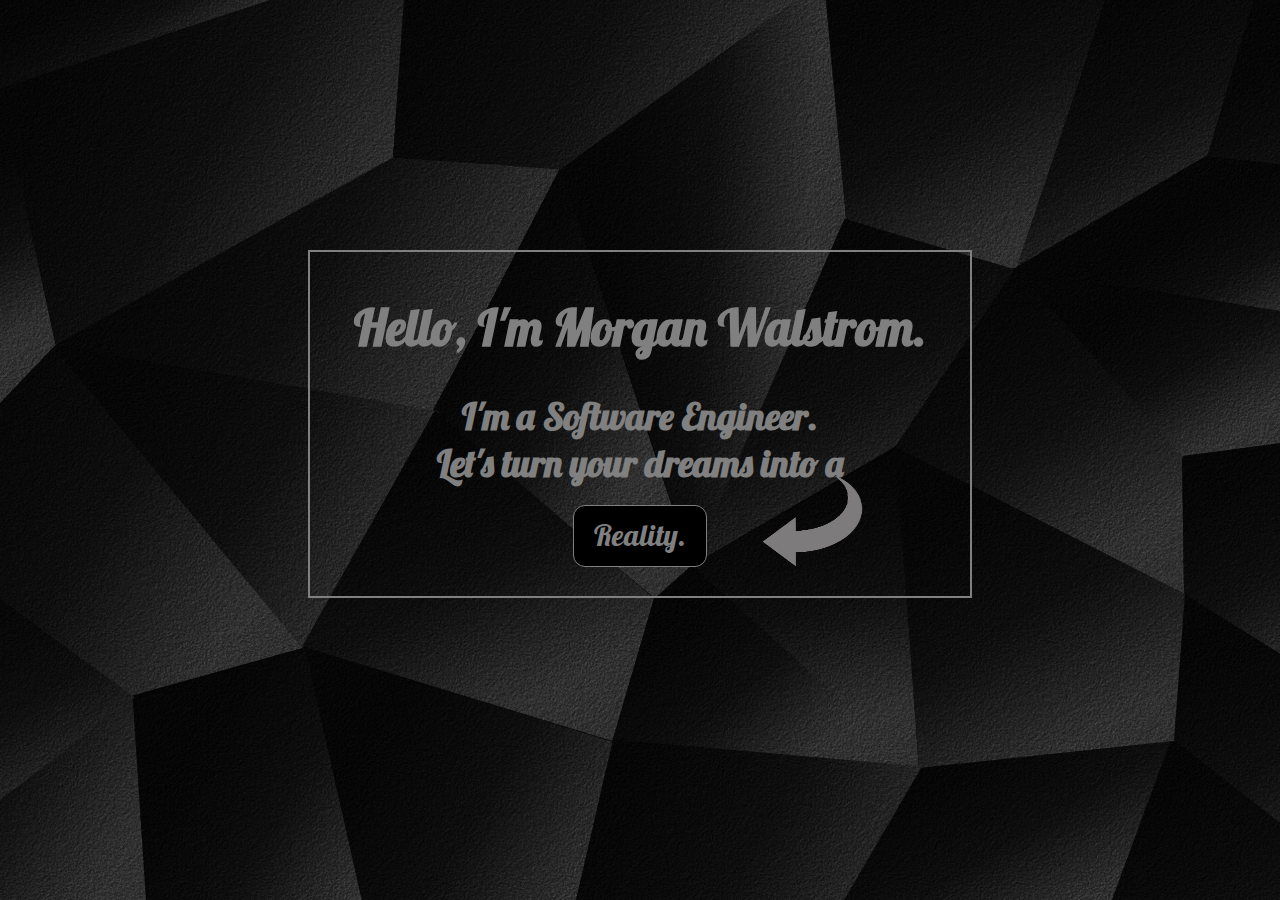
<file: index.html>
<!DOCTYPE html>
<html lang="en" dir="ltr">
  <head>
    <meta charset="utf-8">
    <title>Morgan Walstroms</title>
    <link rel="stylesheet" href="style.css">
    <link href="https://fonts.googleapis.com/css?family=Lobster" rel="stylesheet">
  </head>
  <body class="container">
    <h1 class="Hello">Hello, I'm Morgan Walstrom.</h1>
    <h2 class="Engineer">I'm a Software Engineer.</h2>
    <h2 class="dream">Let's turn your dreams into a</h2>
    <div class="reality-arrow">
      <div>
        <a href="index1.html" class="button">Reality.</a>
        <img class="arrow" src= "down-arrow.png" alt = "image">
      </div>
    </div>
  </body>
</html>
</file>
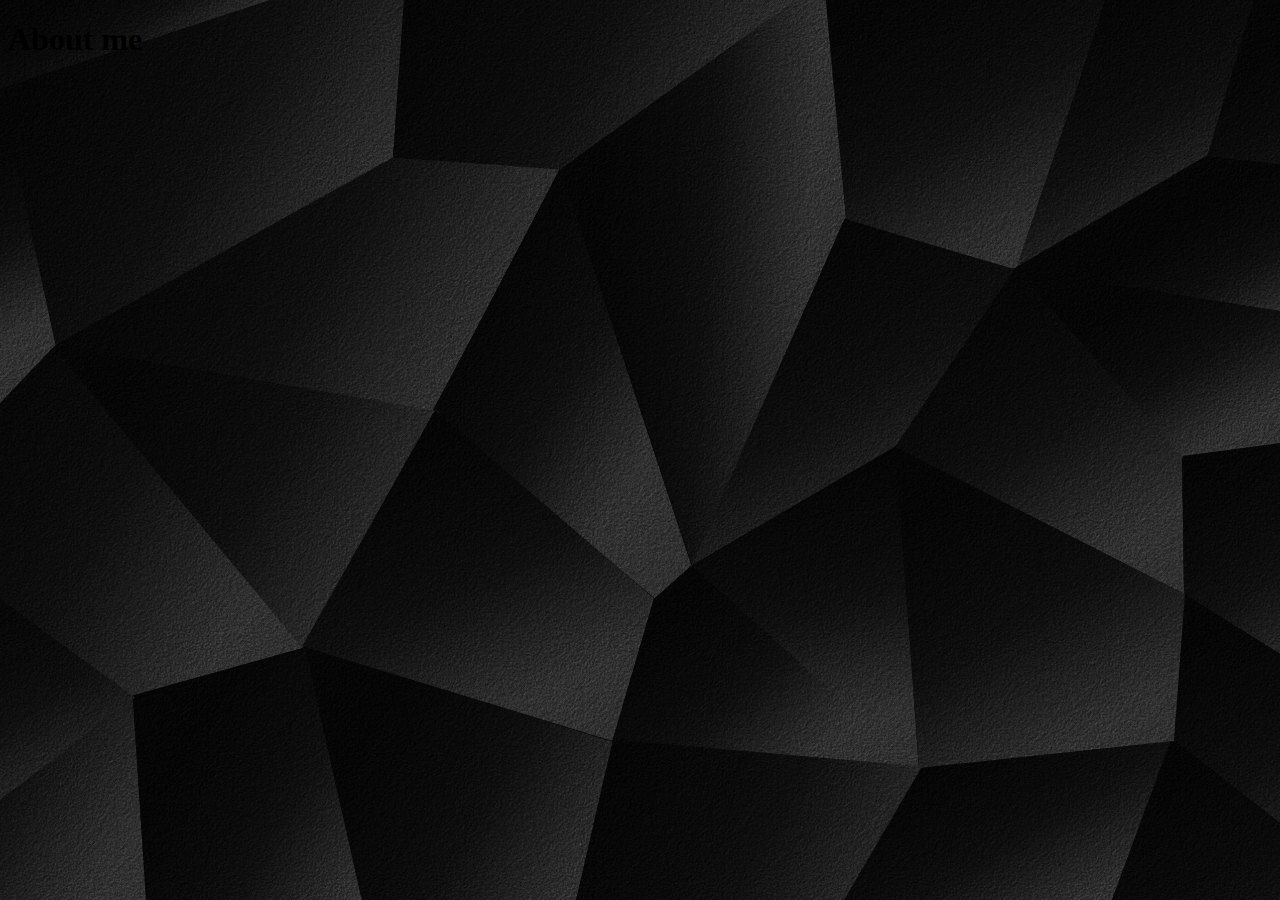
<file: index1.html>
<!DOCTYPE html>
<html lang="en" dir="ltr">
  <head>
    <meta charset="utf-8">
    <link rel="stylesheet" href="style.css">
    <title>Morgan Walstro</title>
  </head>
  <body>
    <h1>About me </h1>
  </body>
</html>
</file>
<file: style.css>
.container {
  text-align: center;
  background-color: grey;
  margin:auto;
  margin-bottom: 200px;
  width: 50%;
  min-width: 350px;
  color: grey;
  font-family: 'Lobster', cursive;
  font-size: 25px;
  border: solid grey 2px;
  margin-top: 250px;
  padding: 10px;
 }

 a.button {
   background-color: black;
   border: grey solid 1px;
   color: grey;
   padding: 20px;
   padding-top: 10px;
   text-align: center;
   text-decoration: none;
   display: inline-block;
   font-size: 30px;
   border-radius: 12px;
   height: 30px;


}

 .arrow {
  height: 90px;
  width: 100px;
  margin-left: 70px;
}

 h2, .dream {
  margin-bottom: 0px;
  margin-top: 0px;
}

.reality-arrow  {
  height: 100px;
  display: flex;
  flex-direction: row;
  justify-content: center;
}

.reality-arrow div {
  position: relative;
  display: flex;
  align-items: center;
}

.reality-arrow div img {
  position: absolute;
  top: -10px;
  left: 120px;
}

body {
  background-image: url("pattern.png");
 }
</file>
